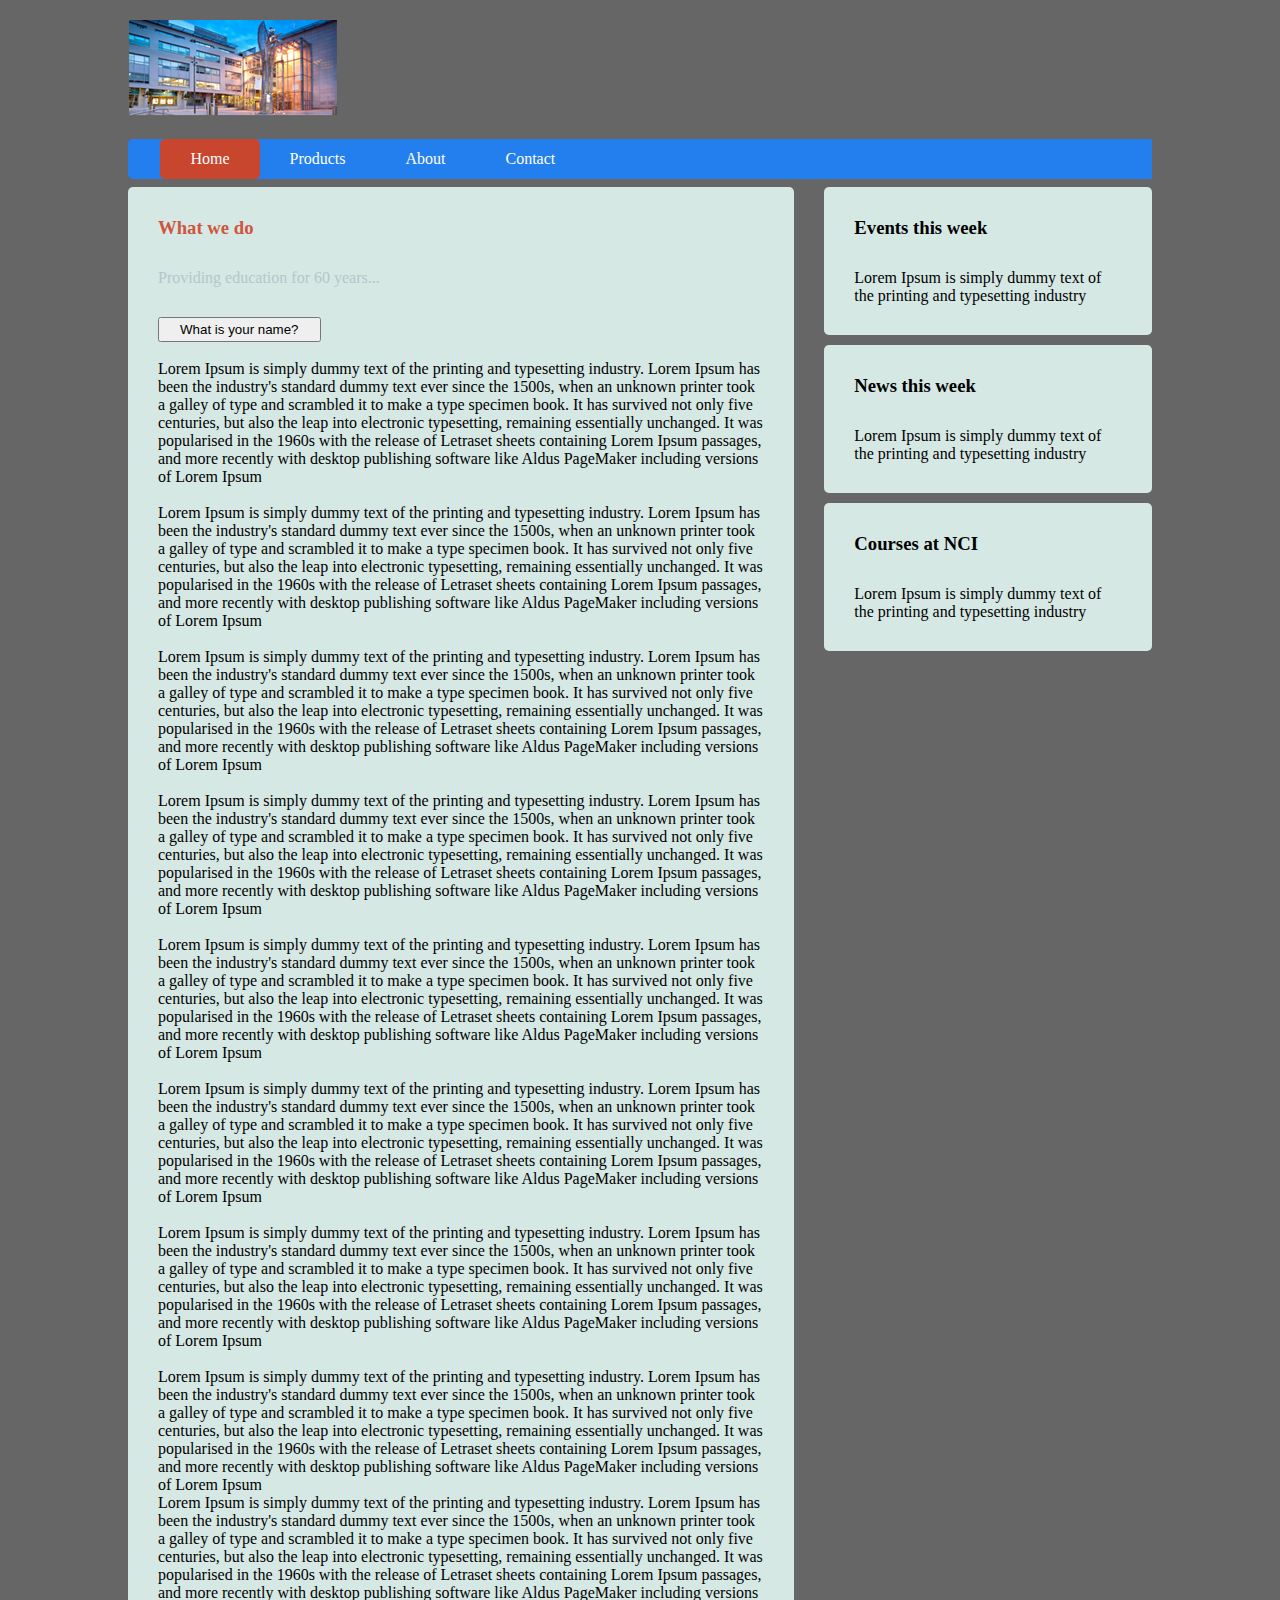
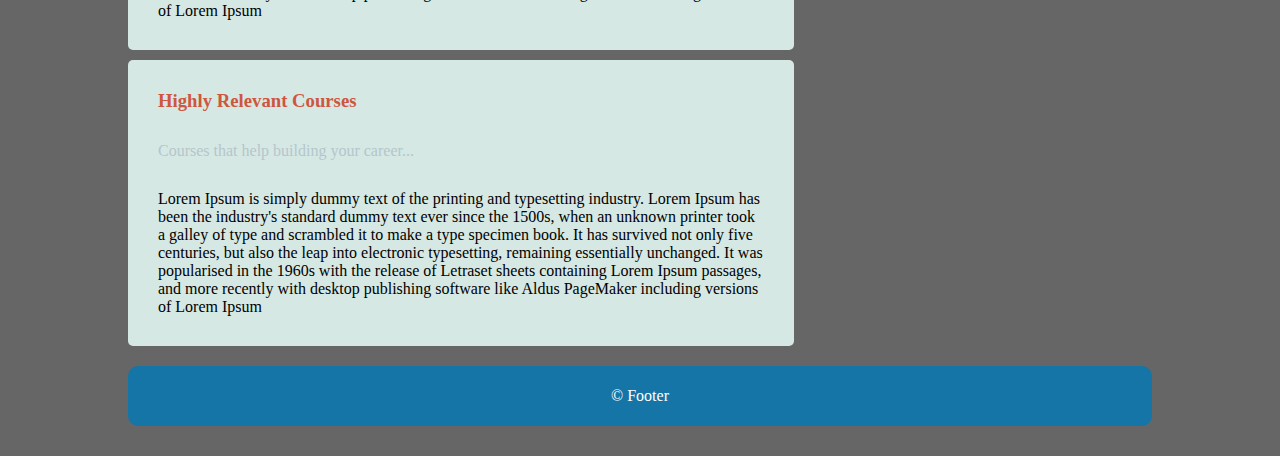
<file: index.html>
﻿<!DOCTYPE html>
<html>
<head>
	<meta charset="utf-8" />
	<title>Class site</title>
	<link type="text/css" rel="stylesheet" href="style/style.css" media="screen" />
	<script type="text/javascript" src="js/jquery.js"></script>
	<script type="text/javascript" src="js/overal.js"></script>
</head>
<body>
<div id="container">
	<div id="logo"></div>
<div id="wrap">
	<div id="fix">	
		<nav id="nav">
			<ul>
				<li><a class="active" href="index.html">Home</a></li>
				<li><a href="Products.html">Products</a></li>
				<li><a href="About.html">About</a></li>
				<li><a href="Contact.html">Contact</a></li>
			</ul>
		</nav>
	</div>
</div><!--wrap-->
	<section id="first_col">
			<div>
				<h3>What we do</h3>
				<p class="crumb">Providing education for 60 years...</p>
<script>
 function ask(){
	var name = prompt('What is your name?');
	
	if(name)
		alert('Welcome to our site: '+name);
	
	if(!name)
			alert('We just wanted to be friends with you :D');
}
</script>				
				<button onclick="ask();" style="padding: 3px 20px;">What is your name?</button><br /><br />
				<p>
				Lorem Ipsum is simply dummy text of the printing and typesetting industry. Lorem Ipsum has been the industry's standard dummy text ever since the 1500s, when an unknown printer took a galley of type and scrambled it to make a type specimen book. It has survived not only five centuries, but also the leap into electronic typesetting, remaining essentially unchanged. It was popularised in the 1960s with the release of Letraset sheets containing Lorem Ipsum passages, and more recently with desktop publishing software like Aldus PageMaker including versions of Lorem Ipsum
				<br /><br />Lorem Ipsum is simply dummy text of the printing and typesetting industry. Lorem Ipsum has been the industry's standard dummy text ever since the 1500s, when an unknown printer took a galley of type and scrambled it to make a type specimen book. It has survived not only five centuries, but also the leap into electronic typesetting, remaining essentially unchanged. It was popularised in the 1960s with the release of Letraset sheets containing Lorem Ipsum passages, and more recently with desktop publishing software like Aldus PageMaker including versions of Lorem Ipsum
				<br /><br />Lorem Ipsum is simply dummy text of the printing and typesetting industry. Lorem Ipsum has been the industry's standard dummy text ever since the 1500s, when an unknown printer took a galley of type and scrambled it to make a type specimen book. It has survived not only five centuries, but also the leap into electronic typesetting, remaining essentially unchanged. It was popularised in the 1960s with the release of Letraset sheets containing Lorem Ipsum passages, and more recently with desktop publishing software like Aldus PageMaker including versions of Lorem Ipsum
				<br /><br />Lorem Ipsum is simply dummy text of the printing and typesetting industry. Lorem Ipsum has been the industry's standard dummy text ever since the 1500s, when an unknown printer took a galley of type and scrambled it to make a type specimen book. It has survived not only five centuries, but also the leap into electronic typesetting, remaining essentially unchanged. It was popularised in the 1960s with the release of Letraset sheets containing Lorem Ipsum passages, and more recently with desktop publishing software like Aldus PageMaker including versions of Lorem Ipsum
				<br /><br />Lorem Ipsum is simply dummy text of the printing and typesetting industry. Lorem Ipsum has been the industry's standard dummy text ever since the 1500s, when an unknown printer took a galley of type and scrambled it to make a type specimen book. It has survived not only five centuries, but also the leap into electronic typesetting, remaining essentially unchanged. It was popularised in the 1960s with the release of Letraset sheets containing Lorem Ipsum passages, and more recently with desktop publishing software like Aldus PageMaker including versions of Lorem Ipsum
				<br /><br />Lorem Ipsum is simply dummy text of the printing and typesetting industry. Lorem Ipsum has been the industry's standard dummy text ever since the 1500s, when an unknown printer took a galley of type and scrambled it to make a type specimen book. It has survived not only five centuries, but also the leap into electronic typesetting, remaining essentially unchanged. It was popularised in the 1960s with the release of Letraset sheets containing Lorem Ipsum passages, and more recently with desktop publishing software like Aldus PageMaker including versions of Lorem Ipsum
				<br /><br />Lorem Ipsum is simply dummy text of the printing and typesetting industry. Lorem Ipsum has been the industry's standard dummy text ever since the 1500s, when an unknown printer took a galley of type and scrambled it to make a type specimen book. It has survived not only five centuries, but also the leap into electronic typesetting, remaining essentially unchanged. It was popularised in the 1960s with the release of Letraset sheets containing Lorem Ipsum passages, and more recently with desktop publishing software like Aldus PageMaker including versions of Lorem Ipsum
				<br /><br />Lorem Ipsum is simply dummy text of the printing and typesetting industry. Lorem Ipsum has been the industry's standard dummy text ever since the 1500s, when an unknown printer took a galley of type and scrambled it to make a type specimen book. It has survived not only five centuries, but also the leap into electronic typesetting, remaining essentially unchanged. It was popularised in the 1960s with the release of Letraset sheets containing Lorem Ipsum passages, and more recently with desktop publishing software like Aldus PageMaker including versions of Lorem Ipsum
				<br />Lorem Ipsum is simply dummy text of the printing and typesetting industry. Lorem Ipsum has been the industry's standard dummy text ever since the 1500s, when an unknown printer took a galley of type and scrambled it to make a type specimen book. It has survived not only five centuries, but also the leap into electronic typesetting, remaining essentially unchanged. It was popularised in the 1960s with the release of Letraset sheets containing Lorem Ipsum passages, and more recently with desktop publishing software like Aldus PageMaker including versions of Lorem Ipsum
				</p>
			</div>
			<div>
				<h3>Highly Relevant Courses</h3>
				<p class="crumb">Courses that help building your career...</p>
				<p>Lorem Ipsum is simply dummy text of the printing and typesetting industry. Lorem Ipsum has been the industry's standard dummy text ever since the 1500s, when an unknown printer took a galley of type and scrambled it to make a type specimen book. It has survived not only five centuries, but also the leap into electronic typesetting, remaining essentially unchanged. It was popularised in the 1960s with the release of Letraset sheets containing Lorem Ipsum passages, and more recently with desktop publishing software like Aldus PageMaker including versions of Lorem Ipsum</p>
			</div>
	</section>
	<aside>
		<div>
			<h3>Events this week</h3>
			<p>Lorem Ipsum is simply dummy text of the printing and typesetting industry</p>
		</div>
		<div>
			<h3>News this week</h3>
			<p>Lorem Ipsum is simply dummy text of the printing and typesetting industry</p>
		</div>
		<div>
			<h3>Courses at NCI</h3>
			<p>Lorem Ipsum is simply dummy text of the printing and typesetting industry</p>
		</div>
	</aside>
	<footer>
		<p>&copy; Footer</p>
	</footer>
</div><!-- container-->
</body>
</html>
</file>
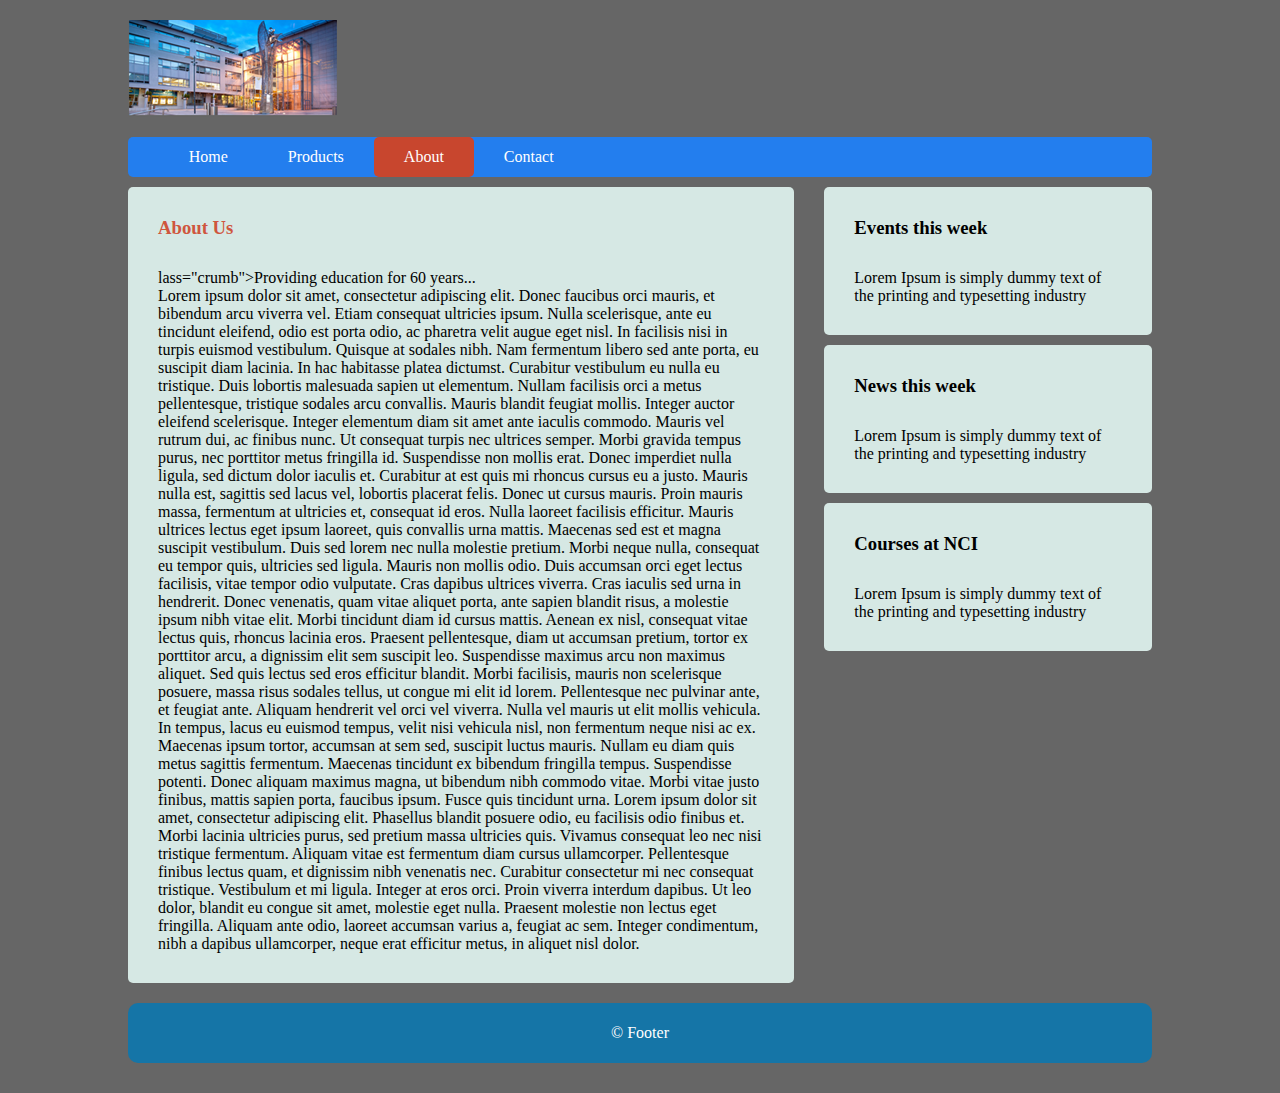
<file: About.html>
﻿<!DOCTYPE html>
<html lang="en">
<head>
	<meta charset="utf-8" />
	<title>Class site</title>
	<meta type="description" content="This is About Us page description for Search engines" />
	<link type="text/css" rel="stylesheet" href="style/style.css" media="screen" />
</head>
<body>
<div id="container">
<div id="logo"></div>
<nav id="nav">
	<ul>
		<li><a href="index.html">Home</a></li>
		<li><a href="Products.html">Products</a></li>
		<li><a class="active" href="About.html">About</a></li>
		<li><a href="Contact.html">Contact</a></li>
	</ul>
</nav>
<div id="first_col">
	<div>
	<h3>About Us</h3>
		<p>lass="crumb">Providing education for 60 years...</p>
		<p>
		Lorem ipsum dolor sit amet, consectetur adipiscing elit. Donec faucibus orci mauris, et bibendum arcu viverra vel. Etiam consequat ultricies ipsum. Nulla scelerisque, ante eu tincidunt eleifend, odio est porta odio, ac pharetra velit augue eget nisl. In facilisis nisi in turpis euismod vestibulum. Quisque at sodales nibh. Nam fermentum libero sed ante porta, eu suscipit diam lacinia. In hac habitasse platea dictumst. Curabitur vestibulum eu nulla eu tristique. Duis lobortis malesuada sapien ut elementum.
		Nullam facilisis orci a metus pellentesque, tristique sodales arcu convallis. Mauris blandit feugiat mollis. Integer auctor eleifend scelerisque. Integer elementum diam sit amet ante iaculis commodo. Mauris vel rutrum dui, ac finibus nunc. Ut consequat turpis nec ultrices semper. Morbi gravida tempus purus, nec porttitor metus fringilla id. Suspendisse non mollis erat. Donec imperdiet nulla ligula, sed dictum dolor iaculis et. Curabitur at est quis mi rhoncus cursus eu a justo. Mauris nulla est, sagittis sed lacus vel, lobortis placerat felis. Donec ut cursus mauris. Proin mauris massa, fermentum at ultricies et, consequat id eros.
		Nulla laoreet facilisis efficitur. Mauris ultrices lectus eget ipsum laoreet, quis convallis urna mattis. Maecenas sed est et magna suscipit vestibulum. Duis sed lorem nec nulla molestie pretium. Morbi neque nulla, consequat eu tempor quis, ultricies sed ligula. Mauris non mollis odio. Duis accumsan orci eget lectus facilisis, vitae tempor odio vulputate. Cras dapibus ultrices viverra. Cras iaculis sed urna in hendrerit. Donec venenatis, quam vitae aliquet porta, ante sapien blandit risus, a molestie ipsum nibh vitae elit. Morbi tincidunt diam id cursus mattis. Aenean ex nisl, consequat vitae lectus quis, rhoncus lacinia eros.
		Praesent pellentesque, diam ut accumsan pretium, tortor ex porttitor arcu, a dignissim elit sem suscipit leo. Suspendisse maximus arcu non maximus aliquet. Sed quis lectus sed eros efficitur blandit. Morbi facilisis, mauris non scelerisque posuere, massa risus sodales tellus, ut congue mi elit id lorem. Pellentesque nec pulvinar ante, et feugiat ante. Aliquam hendrerit vel orci vel viverra. Nulla vel mauris ut elit mollis vehicula. In tempus, lacus eu euismod tempus, velit nisi vehicula nisl, non fermentum neque nisi ac ex. Maecenas ipsum tortor, accumsan at sem sed, suscipit luctus mauris. Nullam eu diam quis metus sagittis fermentum. Maecenas tincidunt ex bibendum fringilla tempus.
		Suspendisse potenti. Donec aliquam maximus magna, ut bibendum nibh commodo vitae. Morbi vitae justo finibus, mattis sapien porta, faucibus ipsum. Fusce quis tincidunt urna. Lorem ipsum dolor sit amet, consectetur adipiscing elit. Phasellus blandit posuere odio, eu facilisis odio finibus et. Morbi lacinia ultricies purus, sed pretium massa ultricies quis. Vivamus consequat leo nec nisi tristique fermentum. Aliquam vitae est fermentum diam cursus ullamcorper. Pellentesque finibus lectus quam, et dignissim nibh venenatis nec. Curabitur consectetur mi nec consequat tristique. Vestibulum et mi ligula. Integer at eros orci.
		Proin viverra interdum dapibus. Ut leo dolor, blandit eu congue sit amet, molestie eget nulla. Praesent molestie non lectus eget fringilla. Aliquam ante odio, laoreet accumsan varius a, feugiat ac sem. Integer condimentum, nibh a dapibus ullamcorper, neque erat efficitur metus, in aliquet nisl dolor.
		</p>
</div>
</div>
<aside>
	<div>
		<h3>Events this week</h3>
		<p>Lorem Ipsum is simply dummy text of the printing and typesetting industry</p>
	</div>
	<div>
		<h3>News this week</h3>
		<p>Lorem Ipsum is simply dummy text of the printing and typesetting industry</p>
	</div>
	<div>
		<h3>Courses at NCI</h3>
		<p>Lorem Ipsum is simply dummy text of the printing and typesetting industry</p>
	</div>
</aside>
<footer>
	<p>&copy; Footer</p>
</footer>
</div><!-- container-->
</body>
</html>
</file>
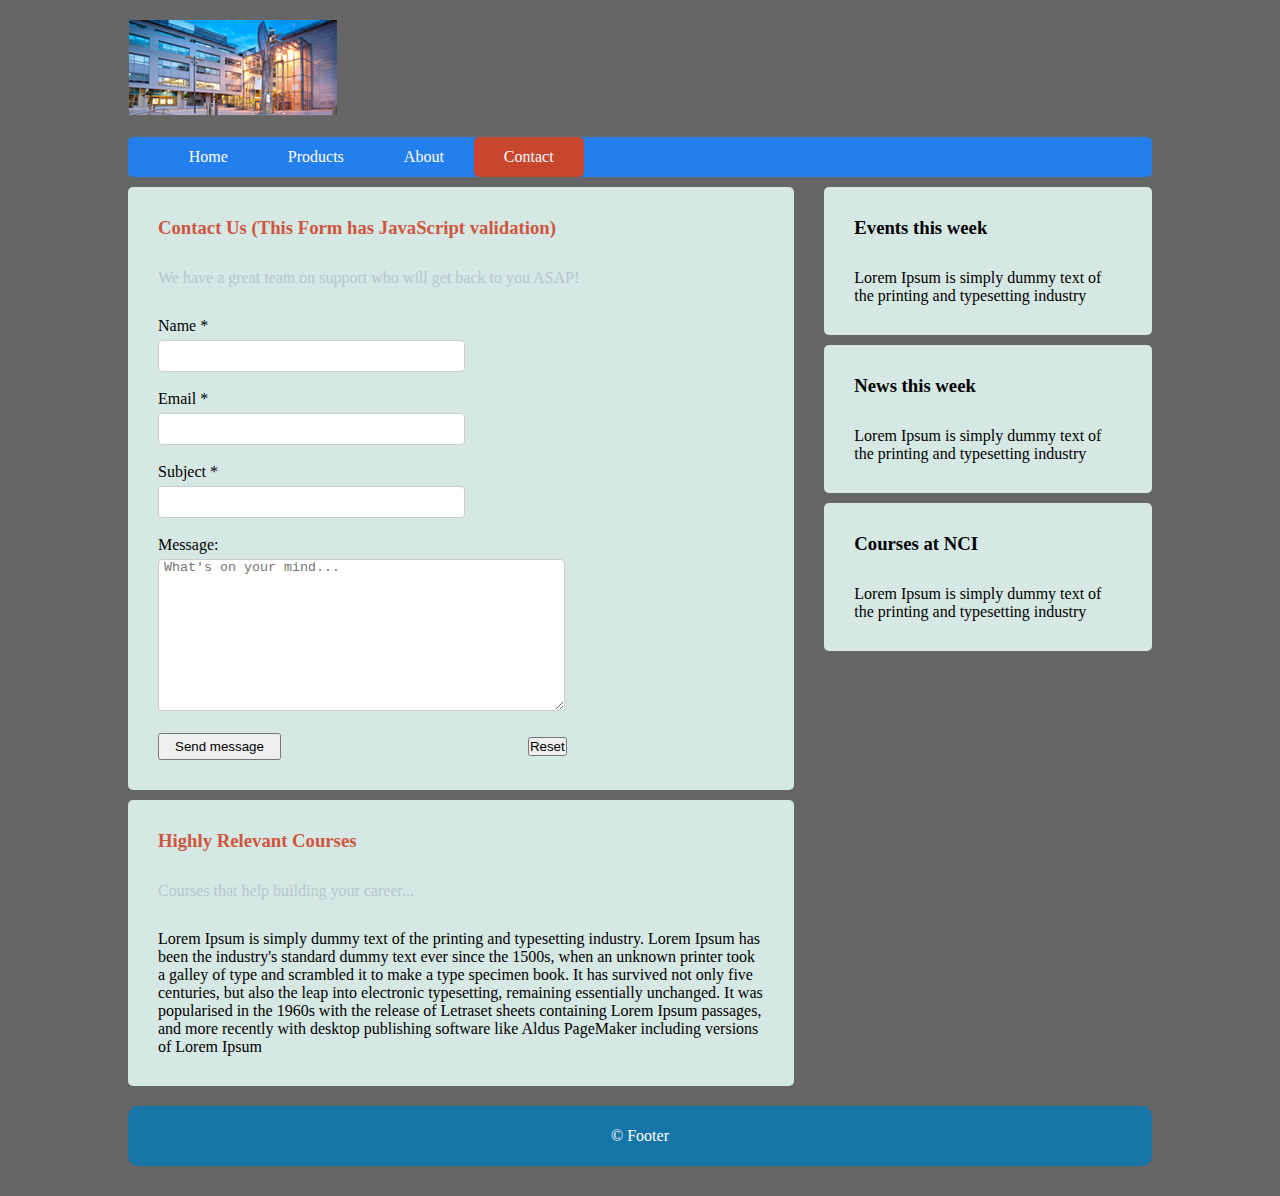
<file: Contact.html>
﻿<!DOCTYPE html>
<html>
<head>
	<meta charset="utf-8" />
	<title>Class site</title>
	<link type="text/css" rel="stylesheet" href="style/style.css" />
</head>
<body>
<div id="container">
	<div id="logo"></div>
	<nav id="nav">
		<ul>
			<li><a href="index.html">Home</a></li>
			<li><a href="Products.html">Products</a></li>
			<li><a href="About.html">About</a></li>
			<li><a class="active" href="Contact.html">Contact</a></li>
		</ul>
	</nav>
	<div id="first_col">
			<div>

				<h3 class="animated slideInRight" >Contact Us (This Form has JavaScript validation)</h3>
				<p class="crumb">We have a great team on support who will get back to you ASAP!</p>
				<form action="" method="POST" id="form" onsubmit="return checkForm();">
					<label>Name *</label><br />
					<input type="text" name="name" id="name" /><span id="invalid_n" class="animated slideInRight"></span><br /><br />
					<label>Email *</label><br />
					<input type="email" name="email" id="email" /><span id="invalid_e" class="animated slideInRight"></span><br /><br />
					<label>Subject *</label><br />
					<input type="text" name="subject" id="subject" /><span id="invalid_s" class="animated slideInRight"></span><br /><br />
					<label>Message:</label><br />
					<textarea placeholder="What's on your mind..." id="message"></textarea><span id="invalid_m" class="animated slideInRight"></span><br /><br />
					<input type="submit" value="Send message" id="submit" /><input type="reset" />
				</form>
<script type="text/javascript" src="js/validate.js"></script>			
			</div>
			<div>
				<h3>Highly Relevant Courses</h3>
				<p class="crumb">Courses that help building your career...</p>
				<p>
				Lorem Ipsum is simply dummy text of the printing and typesetting industry. Lorem Ipsum has been the industry's standard dummy text ever since the 1500s, when an unknown printer took a galley of type and scrambled it to make a type specimen book. It has survived not only five centuries, but also the leap into electronic typesetting, remaining essentially unchanged. It was popularised in the 1960s with the release of Letraset sheets containing Lorem Ipsum passages, and more recently with desktop publishing software like Aldus PageMaker including versions of Lorem Ipsum
				</p>
			</div>
	</div>
	<aside>
		<div>
			<h3>Events this week</h3>
			<p>Lorem Ipsum is simply dummy text of the printing and typesetting industry</p>
		</div>
		<div>
			<h3>News this week</h3>
			<p>Lorem Ipsum is simply dummy text of the printing and typesetting industry</p>
		</div>
		<div>
			<h3>Courses at NCI</h3>
			<p>Lorem Ipsum is simply dummy text of the printing and typesetting industry</p>
		</div>
	</aside>
	<footer>
		<p>&copy; Footer</p>
	</footer>
</div><!-- container-->
</body>
</html>
</file>
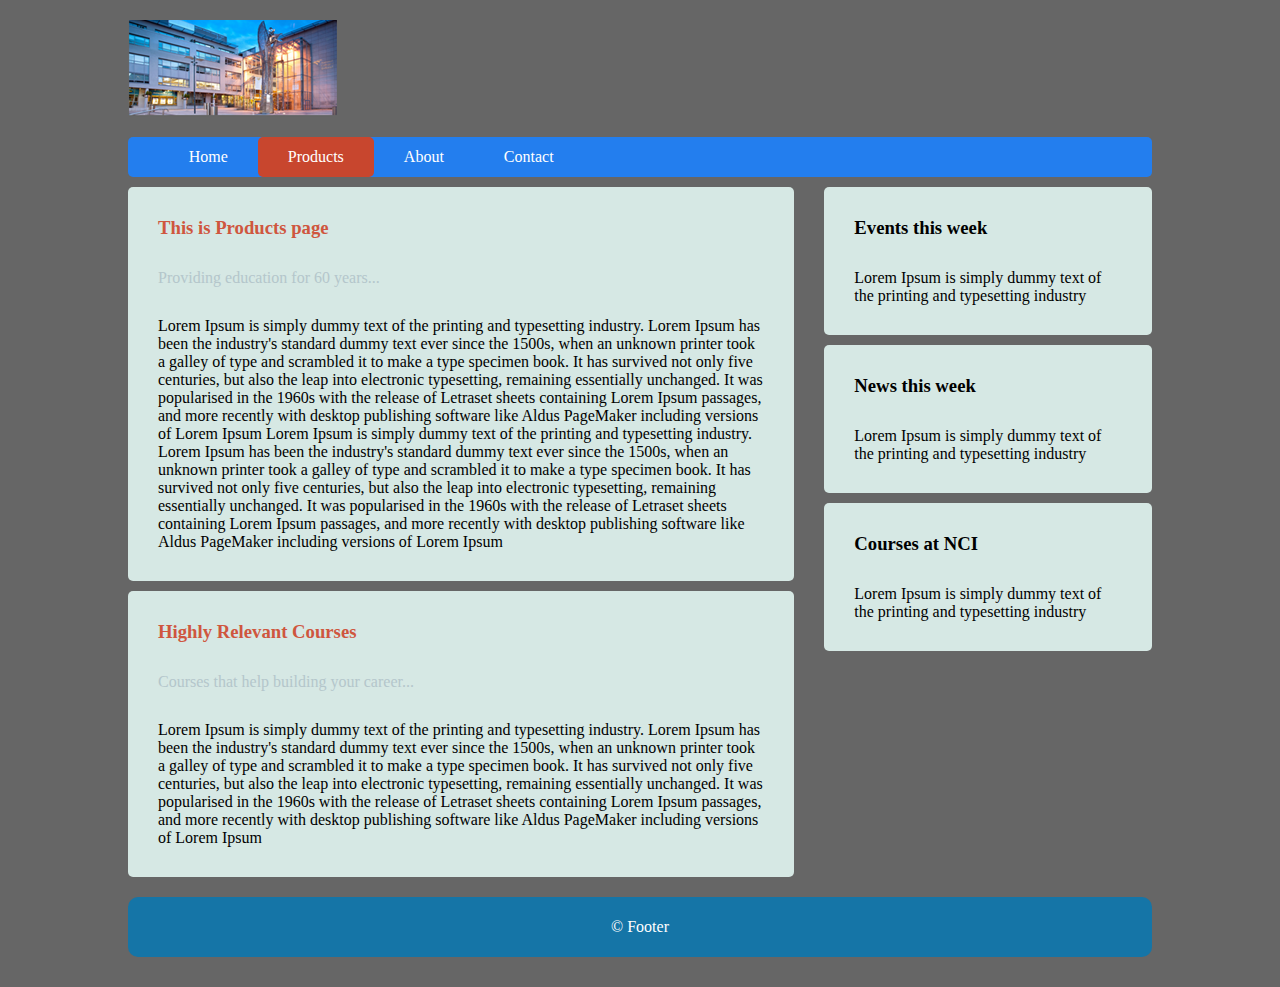
<file: Products.html>
﻿<!DOCTYPE html>
<html lang="en">
<head>
	<meta charset="utf-8" />
	<title>Class site</title>
	<meta type="description" content="This is Products page description for search engines" />
	<link type="text/css" rel="stylesheet" href="style/style.css" media="screen" />
</head>
<body>
<div id="container">
<div id="logo"></div>
<nav id="nav">
	<ul>
		<li><a href="index.html">Home</a></li>
		<li><a class="active" href="Products.html">Products</a></li>
		<li><a href="About.html">About</a></li>
		<li><a href="Contact.html">Contact</a></li>
	</ul>
</nav>
<div id="first_col">
	<div>
		<h3>This is Products page</h3>
		<p class="crumb">Providing education for 60 years...</p>
		<p>
			Lorem Ipsum is simply dummy text of the printing and typesetting industry. Lorem Ipsum has been the industry's standard dummy text ever since the 1500s, when an unknown printer took a galley of type and scrambled it to make a type specimen book. It has survived not only five centuries, but also the leap into electronic typesetting, remaining essentially unchanged. It was popularised in the 1960s with the release of Letraset sheets containing Lorem Ipsum passages, and more recently with desktop publishing software like Aldus PageMaker including versions of Lorem Ipsum 
			Lorem Ipsum is simply dummy text of the printing and typesetting industry. Lorem Ipsum has been the industry's standard dummy text ever since the 1500s, when an unknown printer took a galley of type and scrambled it to make a type specimen book. It has survived not only five centuries, but also the leap into electronic typesetting, remaining essentially unchanged. It was popularised in the 1960s with the release of Letraset sheets containing Lorem Ipsum passages, and more recently with desktop publishing software like Aldus PageMaker including versions of Lorem Ipsum 
		</p>
	</div>
	<div>
		<h3>Highly Relevant Courses</h3>
		<p class="crumb">Courses that help building your career...</p>
		<p>
		Lorem Ipsum is simply dummy text of the printing and typesetting industry. Lorem Ipsum has been the industry's standard dummy text ever since the 1500s, when an unknown printer took a galley of type and scrambled it to make a type specimen book. It has survived not only five centuries, but also the leap into electronic typesetting, remaining essentially unchanged. It was popularised in the 1960s with the release of Letraset sheets containing Lorem Ipsum passages, and more recently with desktop publishing software like Aldus PageMaker including versions of Lorem Ipsum
		</p>
	</div>
</div>
<aside>
	<div>
		<h3>Events this week</h3>
		<p>Lorem Ipsum is simply dummy text of the printing and typesetting industry</p>
	</div>
	<div>
		<h3>News this week</h3>
		<p>Lorem Ipsum is simply dummy text of the printing and typesetting industry</p>
	</div>
	<div>
		<h3>Courses at NCI</h3>
		<p>Lorem Ipsum is simply dummy text of the printing and typesetting industry</p>
	</div>
</aside>
<footer>
	<p>&copy; Footer</p>
</footer>
</div><!-- container-->
</body>
</html>
</file>
<file: style/style.css>
﻿*{ margin: 0; padding:0;}

body{
	background: #666;
	padding: 20px 0 0 0;
}
#container{
	width: 80%;
	margin: 0 auto;
	overflow: hidden;
}

#logo{
	width: 209px;
	height: 97px;
	float: left;
	background: url(images/logo.png) no-repeat;
	margin-bottom: 20px;
}

#nav{
	width: 97%;
	padding-left: 3%;
	float: left;
	height: 40px;
	background: #237eee;
	border-radius: 5px;
}

#nav ul li{
	list-style: none;
	float: left;
}

#nav ul li a{
	text-decoration: none;
	padding: 0 30px;
	display: block;
	color: #fff;
	line-height: 40px;
}

.active{
	background: #c8462e;
	border-radius: 5px;
}

#first_col{
	width: 65%;
	margin-right: 3%;
	float: left;
}

aside{
	width: 32%;
	float: left;
}

#first_col div{
	width: 100%;
	border-radius: 5px;
	margin-top: 10px;
	background: #d6e8e4;
	padding: 30px;
	box-sizing: border-box;
}

#first_col h3{
	color: #cf563e;
	margin-bottom: 30px;
}

.crumb{
	color: #b4c6cb;
	margin-bottom: 30px;
}

aside div{
	width: 100%;
	padding: 30px;
	background: #d6e8e4;
	margin-top: 10px;
	box-sizing: border-box;
	border-radius: 5px;
}

aside h3{
	margin-bottom: 30px;
}

#fix{
	width: 1080px;
	float: left;
	height: 40px;
	padding-top: 2px;
}

#wrap{
	width: 100%;
	height: 40px;
	float: left;
}

footer{
	width: 100%;
	height: 60px;
	background: #1575a7;
	border-radius: 10px;
	line-height: 60px;
	text-align: center;
	color: #fff;
	float: left;
	margin: 20px 0 30px 0 ;
}


.busfixed{
	position: fixed;
	top: 0;
}

#name, #email, #subject, #message{
	width: 300px;
	height: 30px;
	border-radius: 4px;
	padding-left: 5px;
	border: 1px solid #ccc;
	margin-top: 5px;
}

#message{
	width: 400px;
	height: 150px;
}

#submit{
	padding: 4px 15px;
	margin-right: 247px;
}

#form span{
	color: red;
	margin: 0 0 0 10px;
}

/* ------------- ANIMATION ------------------*/
.animated {
  -webkit-animation-duration: 2s;
  animation-duration: 2s;
  -webkit-animation-fill-mode: both;
  animation-fill-mode: both;
}

@-webkit-keyframes slideInRight {
  0% {
    opacity: 0;
    -webkit-transform: translateX(2000px);
    transform: translateX(2000px);
  }

  100% {
    -webkit-transform: translateX(0);
    transform: translateX(0);
  }
}

@keyframes slideInRight {
  0% {
    opacity: 0;
    -webkit-transform: translateX(2000px);
    -ms-transform: translateX(2000px);
    transform: translateX(2000px);
  }

  100% {
    -webkit-transform: translateX(0);
    -ms-transform: translateX(0);
    transform: translateX(0);
  }
}

.slideInRight {
  -webkit-animation-name: slideInRight;
  animation-name: slideInRight;
}

@-webkit-keyframes slideOutLeft {
  0% {
    -webkit-transform: translateX(0);
    transform: translateX(0);
  }

  100% {
    opacity: 0;
    -webkit-transform: translateX(-2000px);
    transform: translateX(-2000px);
  }
}
</file>
